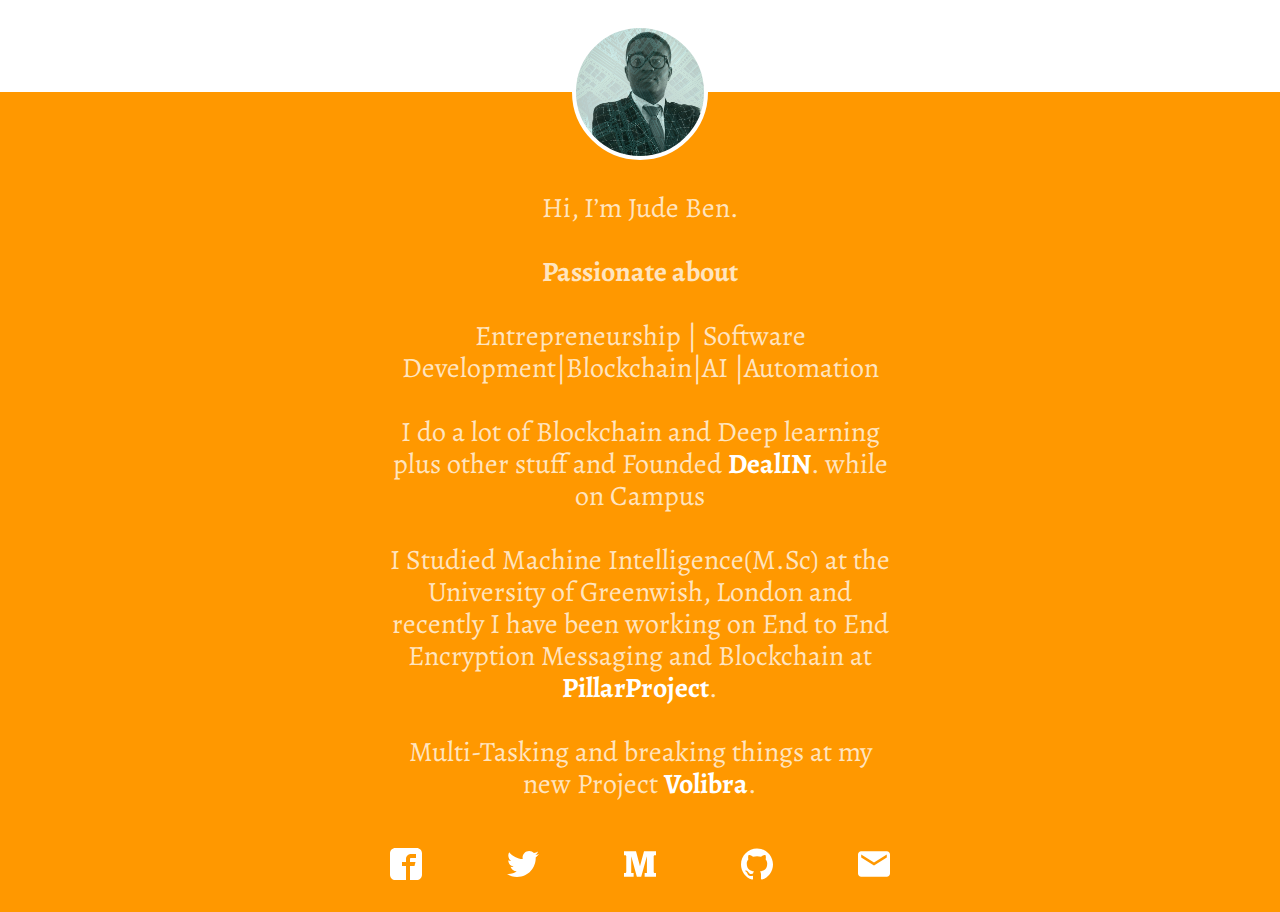
<file: index.html>
<!doctype html>
<html lang=en>
<head>
  <meta charset=utf-8>
  <meta http-equiv=X-UA-Compatible content="IE=edge">
  <meta name=theme-color content=#00BCD4>
  <meta name=viewport content="width=device-width, initial-scale=1, maximum-scale=1">
  <meta name=description content="Hi, Jude Ben , Enentrepreneur | Software Development|Blockchain|AI |Automation"><title>Jude Ben</title>
  <meta name=mobile-web-app-capable content=yes>
  <link rel=icon sizes=192x192 href=chrome-touch-icon-192x192.png>
  <meta name=apple-mobile-web-app-capable content=yes>
  <meta name=apple-mobile-web-app-status-bar-style content=black>
  <meta name=apple-mobile-web-app-title content="Jude Ben">
  <link rel=apple-touch-icon-precomposed href=apple-touch-icon-precomposed.png>
  
  <link rel=author href=https://plus.google.com/+JUDEBEN><link rel=stylesheet href="http://fonts.googleapis.com/css?family=Alegreya:400,400italic,700,700italic"><link rel=stylesheet href=css/main.css>
</head>

<body><div class=top></div><div class=content-container><div class=content><div class=avatar></div>
<p>Hi, I’m Jude Ben.</p> <p> <b>Passionate about</b></p><p> Entrepreneurship | Software Development|Blockchain|AI |Automation<br> </p><p>I do a lot of Blockchain and Deep learning plus other stuff and Founded <a href=https://www.dealin.io/>DealIN</a>. while on Campus
</p>
  <p>I Studied Machine Intelligence(M.Sc) at the University of Greenwish, London and recently I have been working on End to End Encryption Messaging and Blockchain at <a href=https://pillarproject.io/>PillarProject</a>. 
</p>
<p>Multi-Tasking and breaking things at my new Project <a https://volibra.com/>Volibra</a>.</p>
<div class=icons>
<a rel=me href=https://www.facebook.com/judeebene class=facebook></a>
<a rel=me href=https://twitter.com/judeebene class=twitter></a>
  <a rel=me href=https://medium.com/@judeebene class=medium></a> 
   <a rel=me href=https://github.com/judeebene class=github></a><a rel=me class="email obfuscated" data-email="judeebene gmail com"></a></div></div></div><div class=bottom></div>

<script>
      (function() {
        var emailNode = document.querySelector('.email.obfuscated');
        if (emailNode.dataset) {
          var obfuscated = emailNode.dataset.email;
          emailNode.setAttribute('href', 'mailto:' + obfuscated
                .replace(/ /, "@")
                .replace(/ /, "."));
          console.log(obfuscated);
        }
      })();
    



  (function(i,s,o,g,r,a,m){i['GoogleAnalyticsObject']=r;i[r]=i[r]||function(){
  (i[r].q=i[r].q||[]).push(arguments)},i[r].l=1*new Date();a=s.createElement(o),
  m=s.getElementsByTagName(o)[0];a.async=1;a.src=g;m.parentNode.insertBefore(a,m)
  })(window,document,'script','//www.google-analytics.com/analytics.js','ga');

  ga('create', 'UA-68127842-1', 'auto');
  ga('send', 'pageview');

</script>

    </body></html>
</file>
